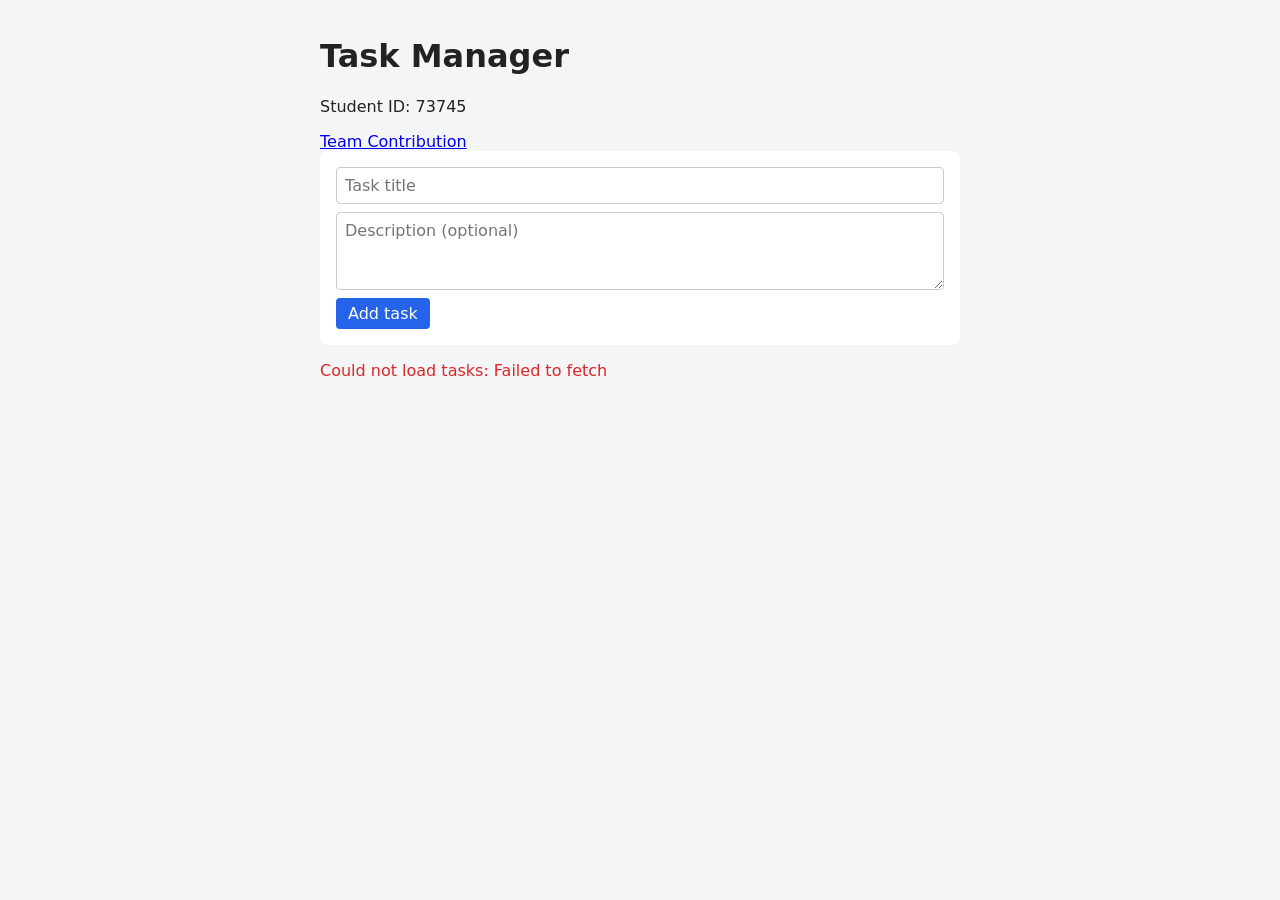
<file: index.html>
<!DOCTYPE html>
<html lang="en">
<head>
  <meta charset="UTF-8">
  <meta name="viewport" content="width=device-width, initial-scale=1.0">
  <title>Task Manager</title>
  <link rel="stylesheet" href="style.css">
</head>
<body>
  <main>
    <header>
      <h1>Task Manager</h1>
      <p>Student ID: <span id="student-id">73745</span></p>
      <a id="contribution-link" href="contribution.html">Team Contribution</a>
    </header>

    <form id="task-form">
      <input id="task-title" type="text" placeholder="Task title" required>
      <textarea id="task-description" placeholder="Description (optional)"></textarea>
      <div class="form-buttons">
        <button id="task-submit" type="submit">Add task</button>
        <button id="task-cancel" type="button" hidden>Cancel</button>
      </div>
    </form>

    <p id="status-message" role="status"></p>

    <div id="task-list"></div>
  </main>

  <script src="app.js"></script>
</body>
</html>
</file>
<file: style.css>
body {
  font-family: system-ui, sans-serif;
  background: #f4f5f7;
  color: #222;
  margin: 0;
  padding: 16px;
}

main {
  max-width: 640px;
  margin: 0 auto;
}

form {
  display: flex;
  flex-direction: column;
  gap: 8px;
  background: #fff;
  padding: 16px;
  border-radius: 8px;
}

input, textarea {
  font: inherit;
  padding: 8px;
  border: 1px solid #ccc;
  border-radius: 4px;
}

textarea {
  min-height: 60px;
  resize: vertical;
}

button {
  font: inherit;
  padding: 6px 12px;
  border: none;
  border-radius: 4px;
  background: #2563eb;
  color: #fff;
  cursor: pointer;
}

button.delete-task {
  background: #dc2626;
}

#task-cancel {
  background: #6b7280;
}

.form-buttons, .task-buttons {
  display: flex;
  gap: 8px;
  flex-wrap: wrap;
}

.task-item {
  background: #fff;
  padding: 12px 16px;
  border-radius: 8px;
  margin-bottom: 8px;
}

.task-item h3 {
  margin: 0 0 4px;
}

.task-item.done .task-title {
  text-decoration: line-through;
  color: #888;
}

.task-status {
  display: inline-block;
  margin-bottom: 8px;
  font-size: 0.9em;
  color: #555;
}

#status-message.error {
  color: #dc2626;
}

#status-message.success {
  color: #16a34a;
}
</file>
